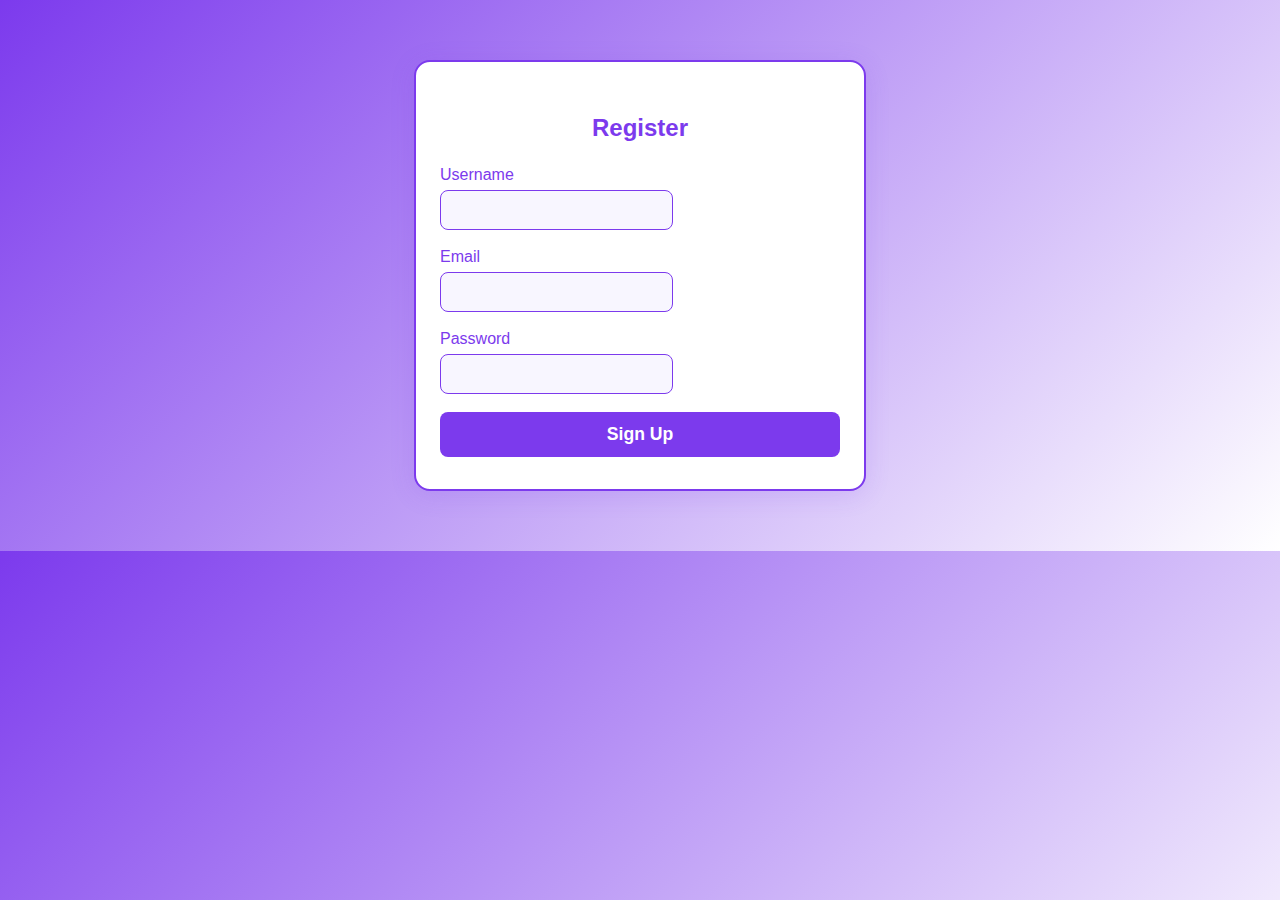
<file: index.html>
<!DOCTYPE html>
<html lang="en">

<head>
    <meta charset="UTF-8">
    <meta name="viewport" content="width=device-width, initial-scale=1.0">
    <title>Document</title>
    <link rel="stylesheet" href="p1.css">
</head>

<body>



    <div class="register-container">
        <h2>Register</h2>
        <form>
            <div class="form-group">
                <label for="username">Username</label>
                <input type="text" id="username" name="username" required autocomplete="off">
            </div>
            <div class="form-group">
                <label for="email">Email</label>
                <input type="email" id="email" name="email" required autocomplete="off">
            </div>
            <div class="form-group">
                <label for="password">Password</label>
                <input type="password" id="password" name="password" required autocomplete="off">
            </div>
            <button onclick="submit()" type="submit" class="register-btn">Sign Up</button>
        </form>
    </div>
    <script>

    </script>
</body>

</html>
</file>
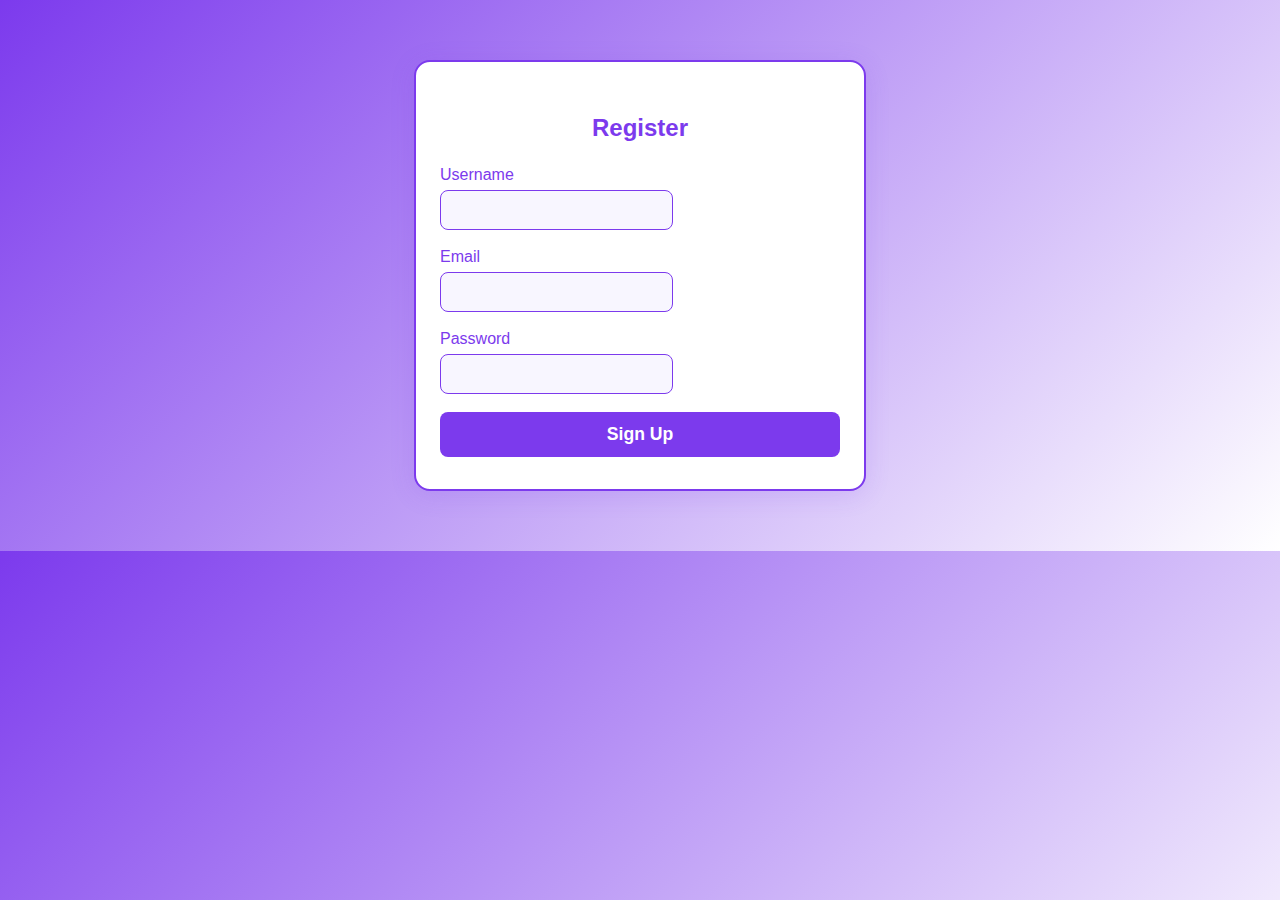
<file: p1.html>
<!DOCTYPE html>
<html lang="en">

<head>
    <meta charset="UTF-8">
    <meta name="viewport" content="width=device-width, initial-scale=1.0">
    <title>Document</title>
    <link rel="stylesheet" href="p1.css">
</head>

<body>



    <div class="register-container">
        <h2>Register</h2>
        <form>
            <div class="form-group">
                <label for="username">Username</label>
                <input type="text" id="username" name="username" required autocomplete="off">
            </div>
            <div class="form-group">
                <label for="email">Email</label>
                <input type="email" id="email" name="email" required autocomplete="off">
            </div>
            <div class="form-group">
                <label for="password">Password</label>
                <input type="password" id="password" name="password" required autocomplete="off">
            </div>
            <button onclick="submit()" type="submit" class="register-btn">Sign Up</button>
        </form>
    </div>
    <script>
        function submit() {
            alert("Registration successful!");
        }
    </script>
</body>

</html>
</file>
<file: p1.css>
body {
    background: linear-gradient(135deg, #7c3aed 0%, #fff 100%);
    font-family: 'Segoe UI', Arial, sans-serif;
    margin: 0;
    padding: 0;
}

.register-container {
    background: #fff;
    max-width: 400px;
    margin: 60px auto;
    padding: 32px 24px;
    border-radius: 16px;
    box-shadow: 0 4px 24px rgba(124, 58, 237, 0.15);
    border: 2px solid #7c3aed;
}

.register-container h2 {
    color: #7c3aed;
    text-align: center;
    margin-bottom: 24px;
    font-weight: 600;
}

.form-group {
    margin-bottom: 18px;

}

.form-group label {
    display: block;
    color: #7c3aed;
    margin-bottom: 6px;
    font-size: 1rem;
    font-weight: 500;
    max-width: fit-content;
}

.form-group input {
    width: 100%;
    padding: 10px 12px;
    border: 1px solid #7c3aed;
    border-radius: 8px;
    background: #f8f6ff;
    font-size: 1rem;
    color: #4b2e83;
    outline: none;
    transition: border-color 0.2s;
    max-width: fit-content
}

.form-group input:focus {
    border-color: #a78bfa;
}

.register-btn {
    width: 100%;
    padding: 12px;
    background: #7c3aed;
    color: #fff;
    border: none;
    border-radius: 8px;
    font-size: 1.1rem;
    font-weight: 600;
    cursor: pointer;
    transition: background 0.2s;
}

.register-btn:hover {
    background: #6d28d9;
}
</file>
